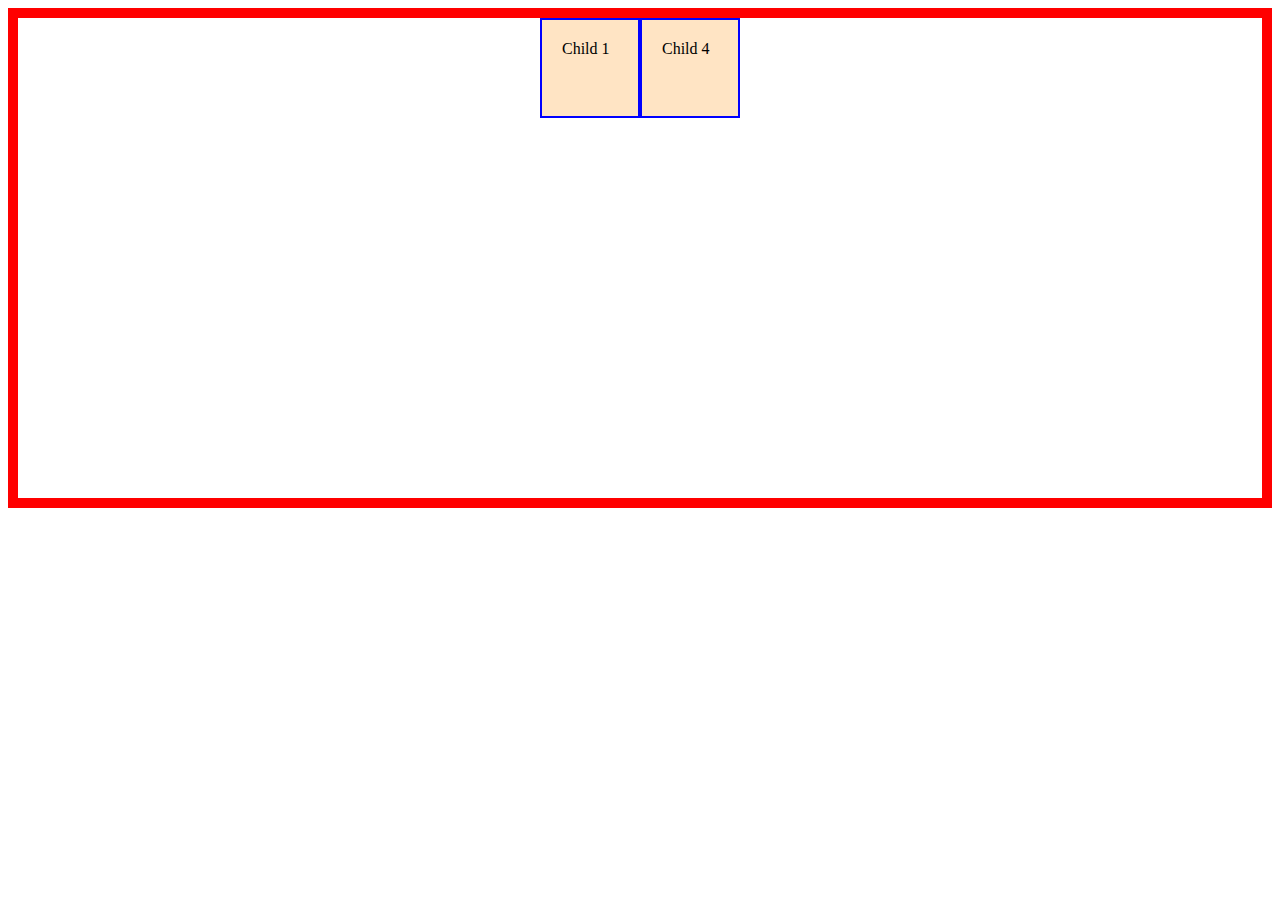
<file: CSS file/Flex box/index.html>
<!DOCTYPE html>
<html lang="en">
<head>
    <meta charset="UTF-8">
    <meta name="viewport" content="width=device-width, initial-scale=1.0">
    <title>Document</title>
</head>
<body>
    <link rel="stylesheet" href="style.css">

    <div id="parent">
        <div id="child1">
            Child 1
        </div>
        <!-- <div id="child2">
            Child 2, with some more content bigger than others
        </div>
        <div>
            Child 3
        </div> -->
        <div>
            Child 4
        </div>
        <!-- <div>
            Child 5, with some more content bigger than others
        </div> -->
    </div>
</body>
</html>
</file>
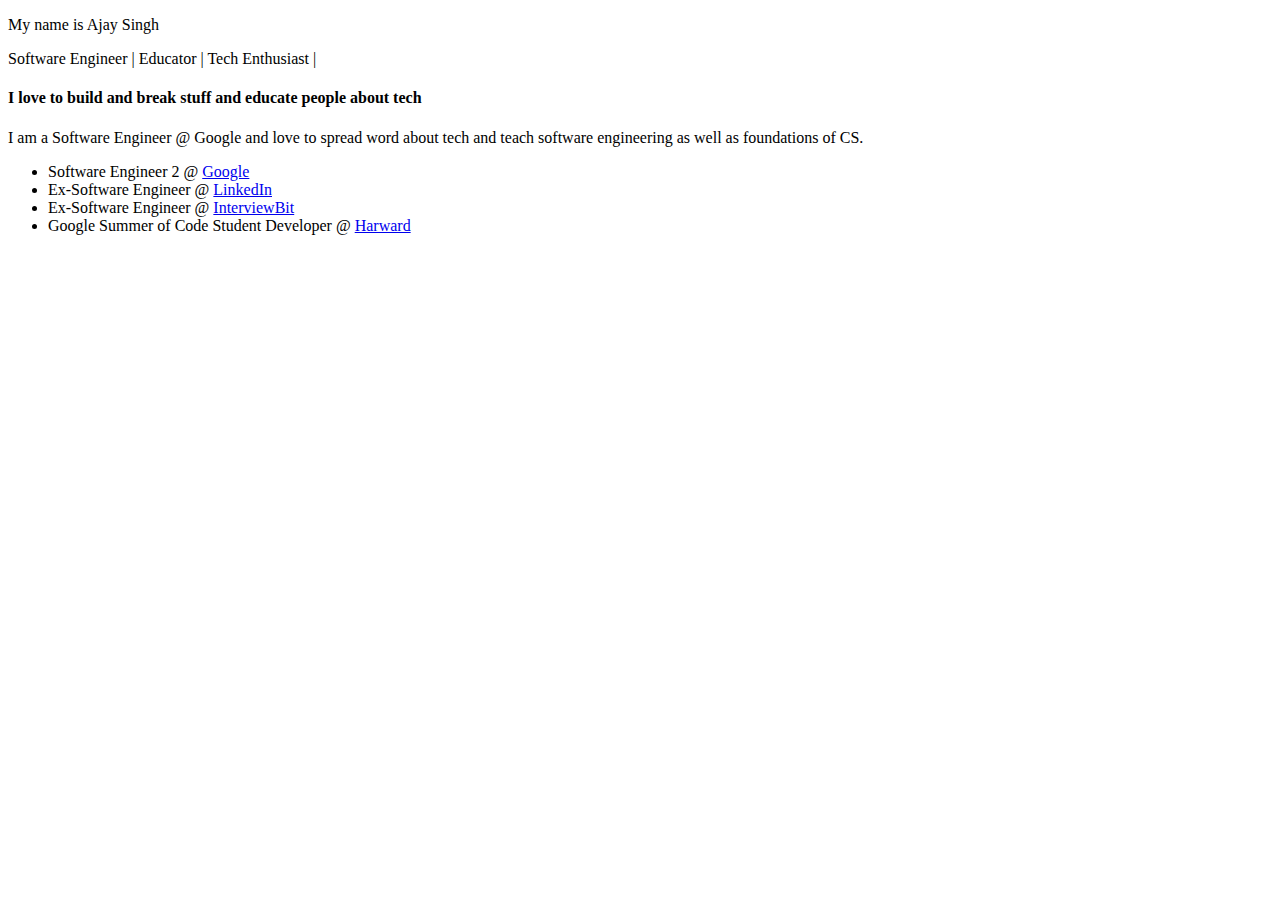
<file: CSS file/Portfolio/index.html>
<!DOCTYPE html>
<html lang="en">
<head>
    <meta charset="UTF-8">
    <meta name="viewport" content="width=device-width, initial-scale=1.0">
    <title>Ajay Singh</title>
    <link rel="stylesheet" href="style.css">
</head>
<body>
    <section id="intro">
        <p>My name is <span>Ajay Singh</span></p>
    <div>
        <span>Software Engineer |</span>
        <span>Educator |</span>
        <span>Tech Enthusiast |</span>
    </div>
    <h4>I love to build and break stuff and educate people about tech</h4>
    <p>I am a Software Engineer @ Google and love to spread word about tech and teach software engineering as well as foundations of CS.</p>

    </section>
    <section id="experience">
        <ul>
            <li>Software Engineer 2 @ <a href="https://www.google.com/" target="_blank">Google</a></li>
            <li>Ex-Software Engineer @ <a href="https://www.linkedin.com/" target="_blank">LinkedIn</a></li>
            <li>Ex-Software Engineer @  <a href="https://www.interviewbit.com/" target="_blank">InterviewBit</a></li>
            <li>Google Summer of Code Student Developer @ <a href="https://www.harvard.edu/" target="_blank">Harward</a></li>
        </ul>

        








        
    </section>
</body>
</html>
</file>
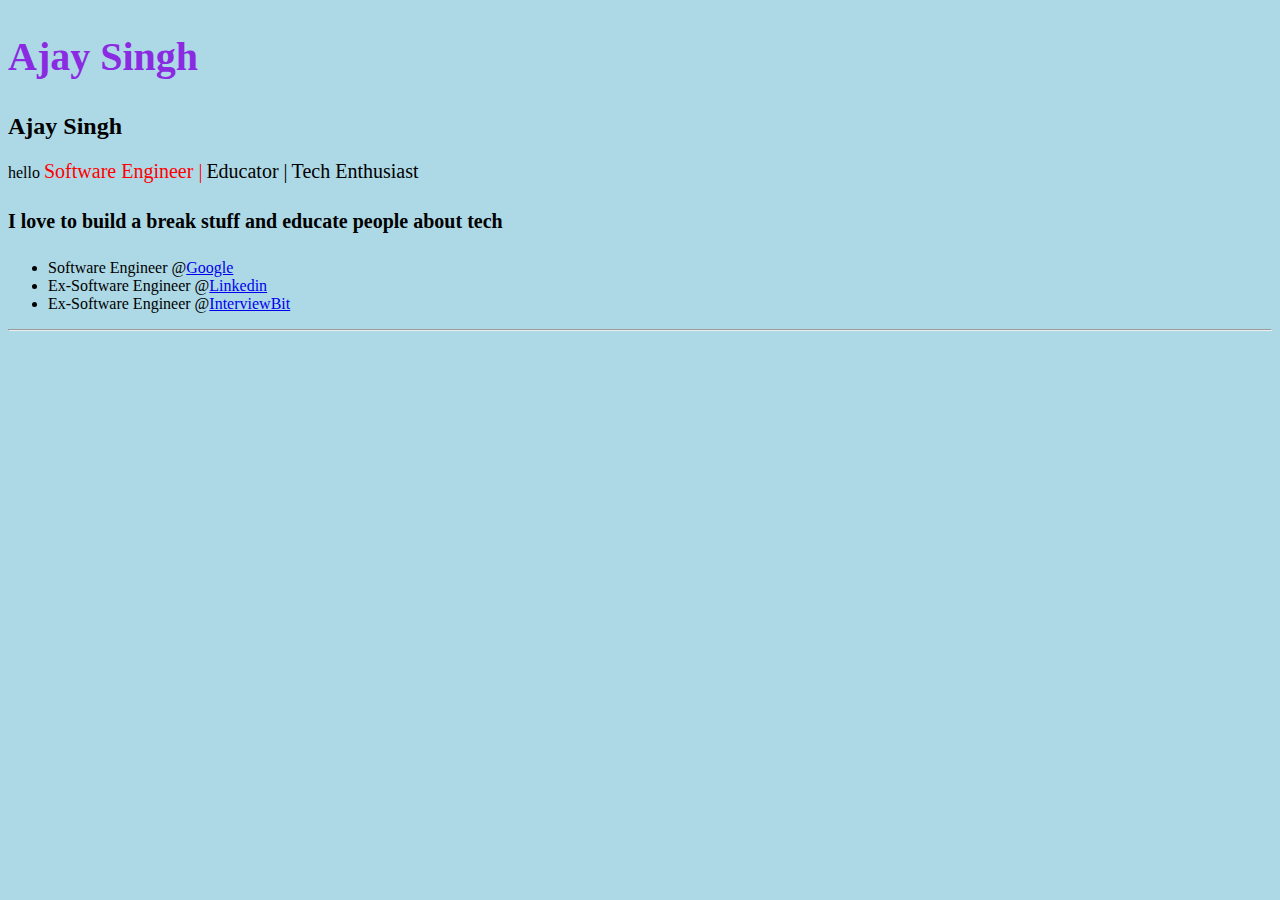
<file: CSS file/aboutme.html>
<!DOCTYPE html>
<html lang="en">
<head>
    <meta charset="UTF-8">
    <meta name="viewport" content="width=device-width, initial-scale=1.0">
    <title>About me</title>
    <style>
        span{
            font-size: 20px;
        }
    </style>
    <link rel="stylesheet" href="style.css">
</head>
<body>
    <h2 style="color: blueviolet; font-size: 40px ;">Ajay Singh</h2>
    <h2 id="head-text">Ajay Singh</h2>
    <div>
        <span class="mid-text">Software Engineer |</span>
        <span class="mid-text">Educator |</span>
        <span class="mid-text">Tech Enthusiast</span>
    </div>

    <h4>I love to build a break stuff and educate people about tech</h4>

    <ul>
        <li class="mid-text">
            Software Engineer @<a href="https://www.google.co.in/?client=safari&channel=mac_bm" target="_blank">Google</a>
        </li>
        <li class="mid-text">
            Ex-Software Engineer @<a href="https://www.google.co.in/?client=safari&channel=mac_bm" target="_blank">Linkedin</a>
        </li>
        <li class="mid-text">
            Ex-Software Engineer @<a href="https://www.google.co.in/?client=safari&channel=mac_bm" target="_blank">InterviewBit</a>
        </li>
    </ul>
    <hr>
</body>
</html>
</file>
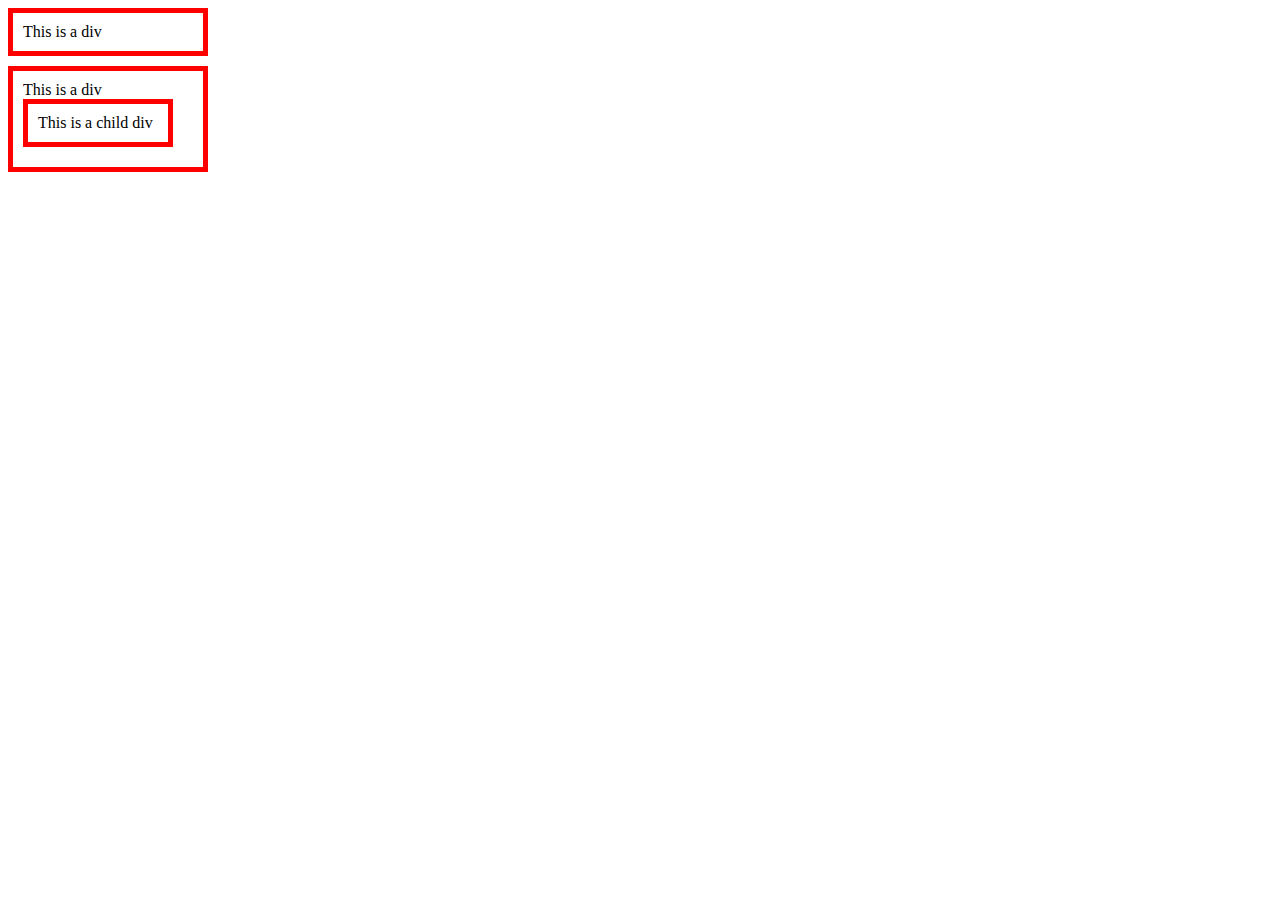
<file: CSS file/boxmodel.html>
<!DOCTYPE html>
<html lang="en">
<head>
    <meta charset="UTF-8">
    <meta name="viewport" content="width=device-width, initial-scale=1.0">
    <title>Box Model</title>
</head>
<body>
    <link rel="stylesheet" href="stylebox.css">
    <div id="demo">
        This is a div
    </div>
    <div id="demo2">
        This is a div
        <div id="demo3">This is a child div</div>
    </div>
</body>
</html>
</file>
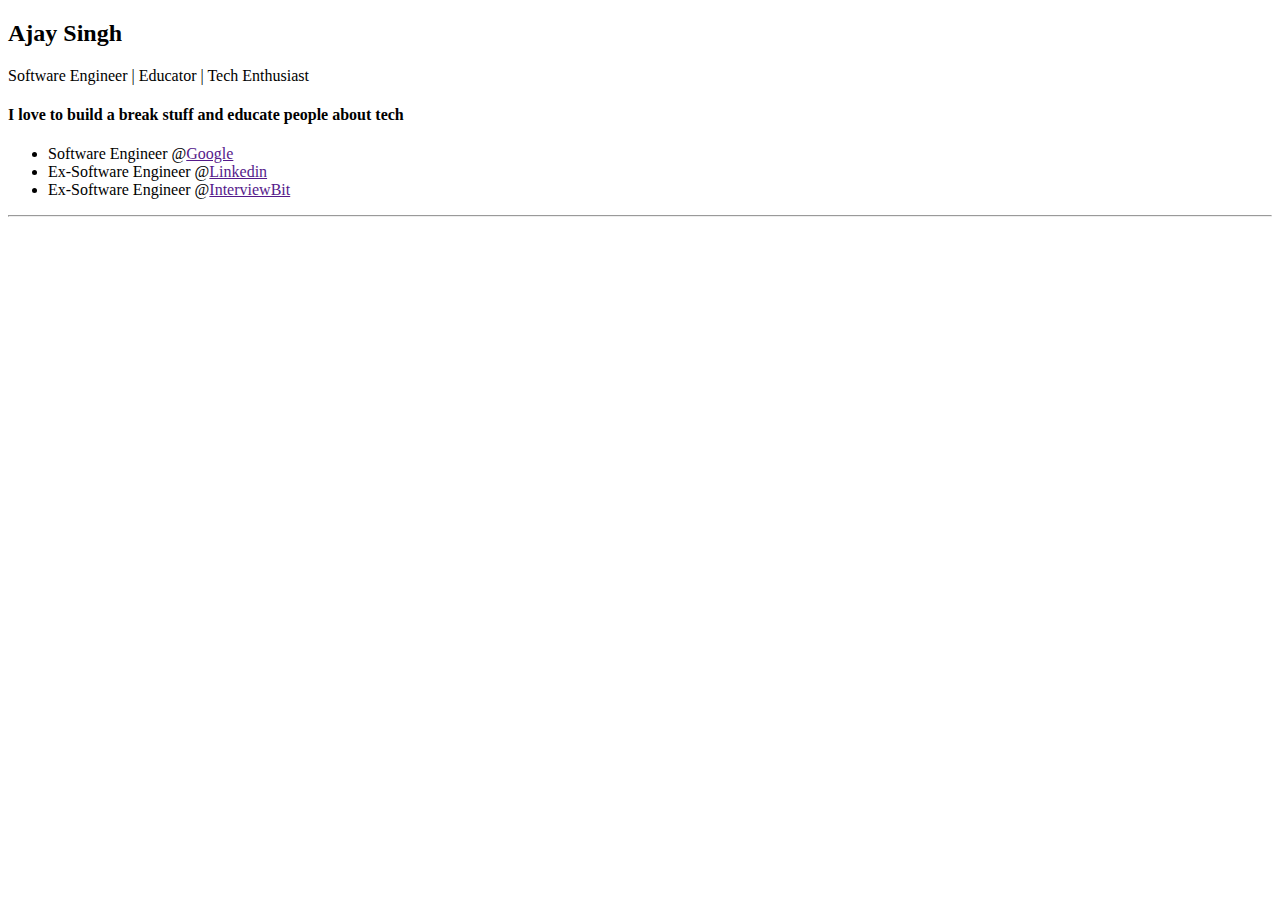
<file: HTML file/aboutme.html>
<!DOCTYPE html>
<html lang="en">
<head>
    <meta charset="UTF-8">
    <meta name="viewport" content="width=device-width, initial-scale=1.0">
    <title>About me</title>
</head>
<body>
    <h2>Ajay Singh</h2>
    <div>
        <span>Software Engineer |</span>
        <span>Educator |</span>
        <span>Tech Enthusiast</span>
    </div>

    <h4>I love to build a break stuff and educate people about tech</h4>

    <ul>
        <li>
            Software Engineer @<a href="">Google</a>
        </li>
        <li>
            Ex-Software Engineer @<a href="">Linkedin</a>
        </li>
        <li>
            Ex-Software Engineer @<a href="">InterviewBit</a>
        </li>
    </ul>
    <hr>
</body>
</html>
</file>
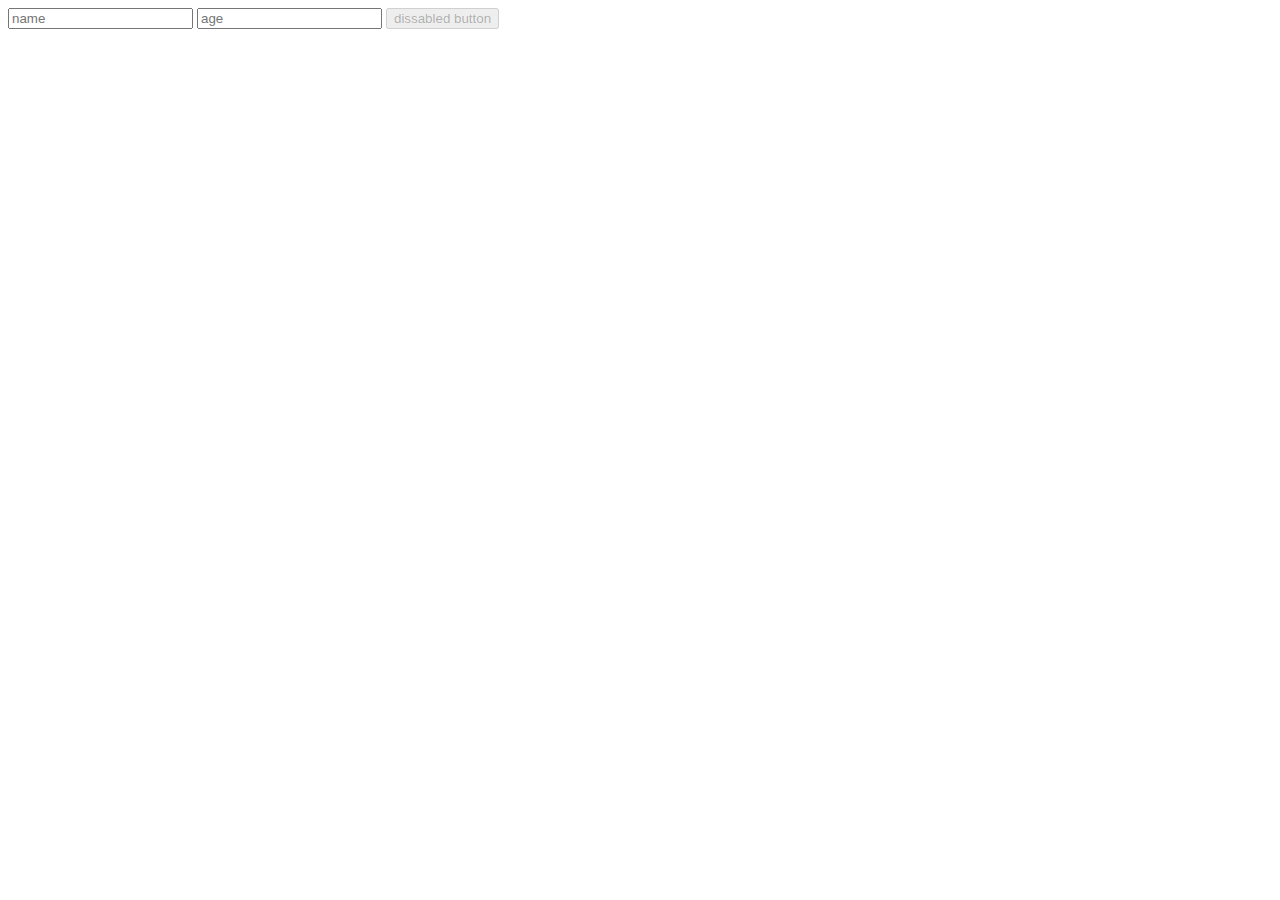
<file: HTML file/formdemo.html>
<!DOCTYPE html>
<html lang="en">
<head>
    <meta charset="UTF-8">
    <meta name="viewport" content="width=device-width, initial-scale=1.0">
    <title>Document</title>
</head>
<body>
    <form>
        <input type="text" placeholder="name" name="name">
        <input type="number" placeholder="age">
        <input type = "submit" value="dissabled button" disabled>
    </form>
</body>
</html>
</file>
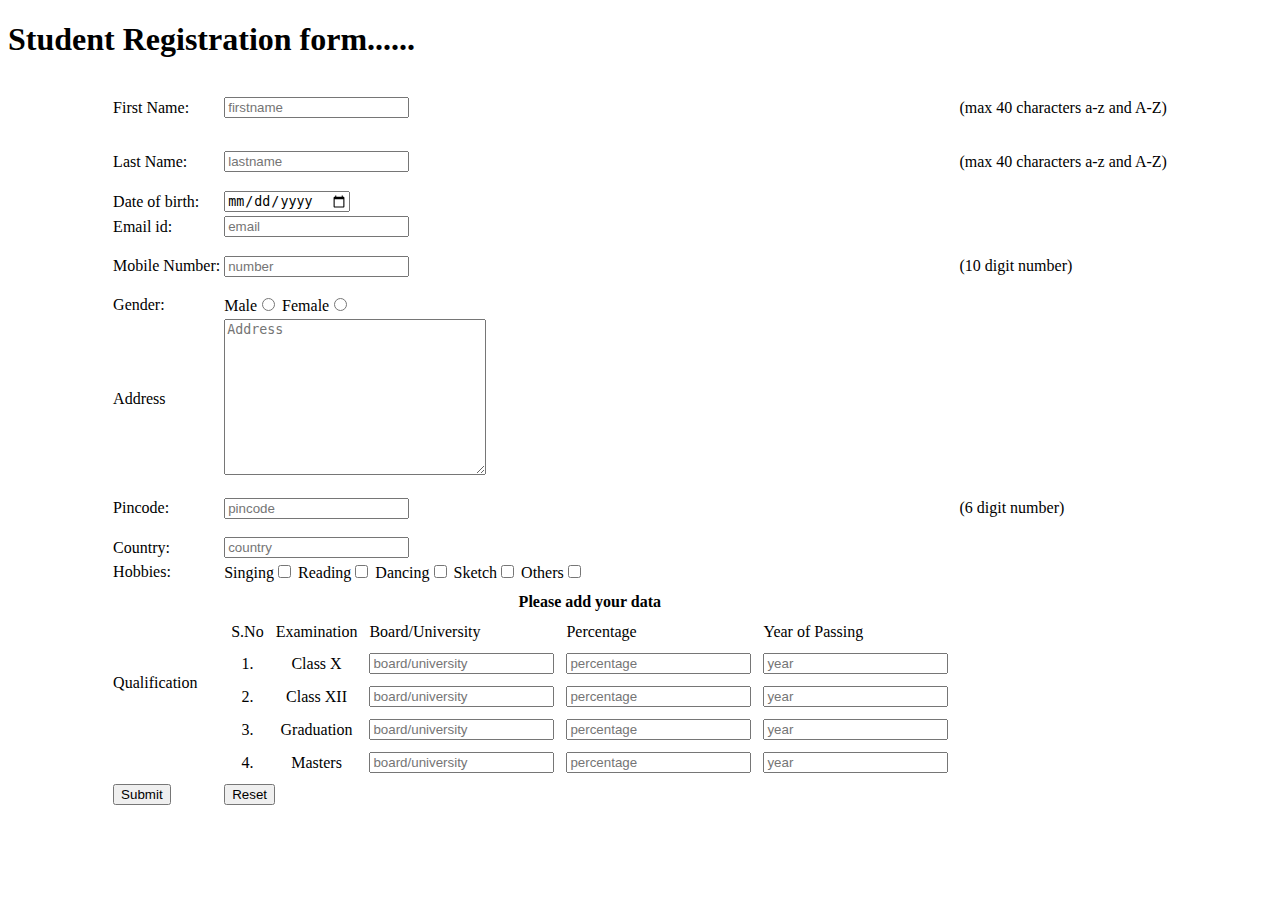
<file: HTML file/student_registration.html>
<!DOCTYPE html>
<html lang="en">
<head>
    <meta charset="UTF-8">
    <meta name="viewport" content="width=device-width, initial-scale=1.0">
    <title>Student Registration</title>
</head>
<body>
    <h1>Student Registration form......</h1>
    <form>
        <table align="center">
            <tr>
                <td>
                    <label for="firstname"> First Name:</label>
                </td>
                <td>
                    <input type="text" placeholder="firstname" name="firstname" id="firstname">
                </td>
                <td>
                    <p>(max 40 characters a-z and A-Z)</p>
                </td>
            </tr>
            <tr>
                <td>
                    <label for="lastname"> Last Name:</label>
                </td>
                <td>
                    <input type="text" placeholder="lastname" name="lastname" id="lastname">
                </td>
                <td>
                    <p>(max 40 characters a-z and A-Z)</p>
                </td>
            </tr>
            <tr>
                <td>
                    <label for="dob"> Date of birth:</label>
                </td>
                <td>
                    <input type="date" name="dob" id="dob">
                </td>
            </tr>
            <tr>
                <td>
                    <label for="email">Email id:</label>
                </td>
                <td>
                    <input type="email" placeholder="email" name="email" id="email">
                </td>
            </tr>
            <tr>
                <td>
                    <label for="number">Mobile Number:</label>
                </td>
                <td>
                    <input type="number" placeholder="number" name="number" maxlength="10" mid="number">
                </td>
                <td>
                    <p>(10 digit number)</p>
                </td>
            </tr>
            <tr>
                <td>
                    <label for="Gender">Gender:</label>
                </td>
                <td>
                    Male<input type="radio" name="gender" value="male">
                    Female<input type="radio" name="gender" value="female">
                </td>
            </tr>
            <tr>
                <td>
                    <label for="address">Address</label>
                </td>
                <td>
                    <textarea name="address" id="address" cols="30" rows="10" placeholder="Address"></textarea>
                </td>
            </tr>
            <tr>
                <td>
                    <label for="pincode">Pincode:</label>
                </td>
                <td>
                    <input type="number" name="pincode" id="pincode" placeholder="pincode" maxlength="6">
                </td>
                <td>
                    <p>(6 digit number)</p>
                </td>
            </tr>
            <tr>
                <td>
                    <label for="country">Country:</label>
                </td>
                <td>
                    <input type="text" name="country" id="country" placeholder="country">
                </td>
            </tr>
            <tr>
                <td>
                    <label>Hobbies:</label>
                </td>
                <td>
                    <label for="Singing">Singing</label><input type="checkbox" name="hobbies" value="Singing">
                    <label for="Reading">Reading</label><input type="checkbox" name="hobbies" value="Reading">
                    <label for="Dancing">Dancing</label><input type="checkbox" name="hobbies" value="Dancing">
                    <label for="Sketch">Sketch</label><input type="checkbox" name="hobbies" value="Sketch">
                    <label for="Others">Others</label><input type="checkbox" name="hobbies" value="Others">
                </td>
            </tr>
            <tr>
                <td>
                    Qualification
                </td>
                <td>
                    <table cellpadding = "5">
                        <thead>
                            <tr>
                                <th colspan="5">
                                    Please add your data
                                </th>
                            </tr>
                        </thead>
                        <tbody>
                            <tr>
                                <td>
                                    S.No
                                </td>
                                <td>
                                    Examination
                                </td>
                                <td>
                                    Board/University
                                </td>
                                <td>
                                    Percentage
                                </td>
                                <td>
                                    Year of Passing
                                </td>
                            </tr>
                            <tr>
                                <td align="center">
                                    1.
                                </td>
                                <td align="center">
                                    Class X
                                </td>
                                <td align="center">
                                    <input type="text" placeholder="board/university">
                                </td>
                                <td align="center">
                                    <input type="number" placeholder="percentage">
                                </td>
                                <td align="center">
                                    <input type="number" placeholder="year">
                                </td>
                            </tr>
                            <tr>
                                <td align="center">
                                    2.
                                </td>
                                <td align="center">
                                    Class XII
                                </td>
                                <td align="center">
                                    <input type="text" placeholder="board/university">
                                </td>
                                <td align="center">
                                    <input type="number" placeholder="percentage">
                                </td>
                                <td align="center">
                                    <input type="number" placeholder="year">
                                </td>
                            </tr>
                            <tr>
                                <td align="center">
                                    3.
                                </td>
                                <td align="center">
                                    Graduation
                                </td>
                                <td align="center">
                                    <input type="text" placeholder="board/university">
                                </td>
                                <td align="center">
                                    <input type="number" placeholder="percentage">
                                </td>
                                <td align="center">
                                    <input type="number" placeholder="year">
                                </td>
                            </tr>
                            <tr>
                                <td align="center">
                                    4.
                                </td>
                                <td align="center">
                                    Masters
                                </td>
                                <td align="center">
                                    <input type="text" placeholder="board/university">
                                </td>
                                <td align="center">
                                    <input type="number" placeholder="percentage">
                                </td>
                                <td align="center">
                                    <input type="number" placeholder="year">
                                </td>
                            </tr>
                        </tbody>
                    </table>
                </td>
            </tr>
            <tr>
                <td>
                    <input type="submit">
                </td>
                <td>
                    <input type="reset">
                </td>
            </tr>
        </table>
    </form>
</body>
</html>
</file>
<file: CSS file/Flex box/style.css>
html{
    box-sizing: border-box;
}

*, *:before, *:after{
    box-sizing: inherit;
}

#parent{
    border: solid red 10px;
    display: flex;
    height: 500px;
    /* flex-direction: row; */
    flex-flow: nowrap;
    justify-content: center;
    /* align-items: start;
    align-content: start; */
}

#parent div{
    border: solid blue 2px;
    padding: 20px;
    background-color: bisque;
    min-width: 100px;
    /* max-width: 200px; */
    max-height: 100px;
}

/* #child1{
    flex-basis: 100%;
} */

/* #child1{
    flex-grow: 1;
}

#child2{
    flex-grow: 1;
} */
</file>
<file: CSS file/Portfolio/style.css>
html{
    box-sizing: border-box;
}

*, *::after, *::before{
    box-sizing: inherit;
}
</file>
<file: CSS file/style.css>
html{
    background-color: lightblue;
    box-sizing: border-box;
}

*, *:before, *:after{
    box-sizing: inherit;
}

/* body{
    background-color: red;
} */

h4{
    font-size: 20px;
}


/* .mid-text{
    font-weight: bolder;
    font-size: medium;
} */

/* #head-text{
    text-decoration-line: underline;
    text-decoration-style: solid;
} */

/* div span{
    color: cadetblue;
}

a:visited{
    color: red;
} */

div :first-child{
    color: red;
}

div::before{
    content: 'hello';
}
</file>
<file: CSS file/stylebox.css>
html{
    box-sizing: border-box;
}

*, *:before, *:after{
    box-sizing: inherit;
}

#demo{
    width: 200px;
    border: solid red 5px;
    padding: 10px;
    margin-bottom: 10px;
}

#demo2{
    width: 200px;
    border: solid red 5px;
    padding: 10px;
    margin-bottom: 10px;
}

#demo3{
    width: 150px;
    border: solid red 5px;
    padding: 10px;
    margin-bottom: 10px;
}
</file>
